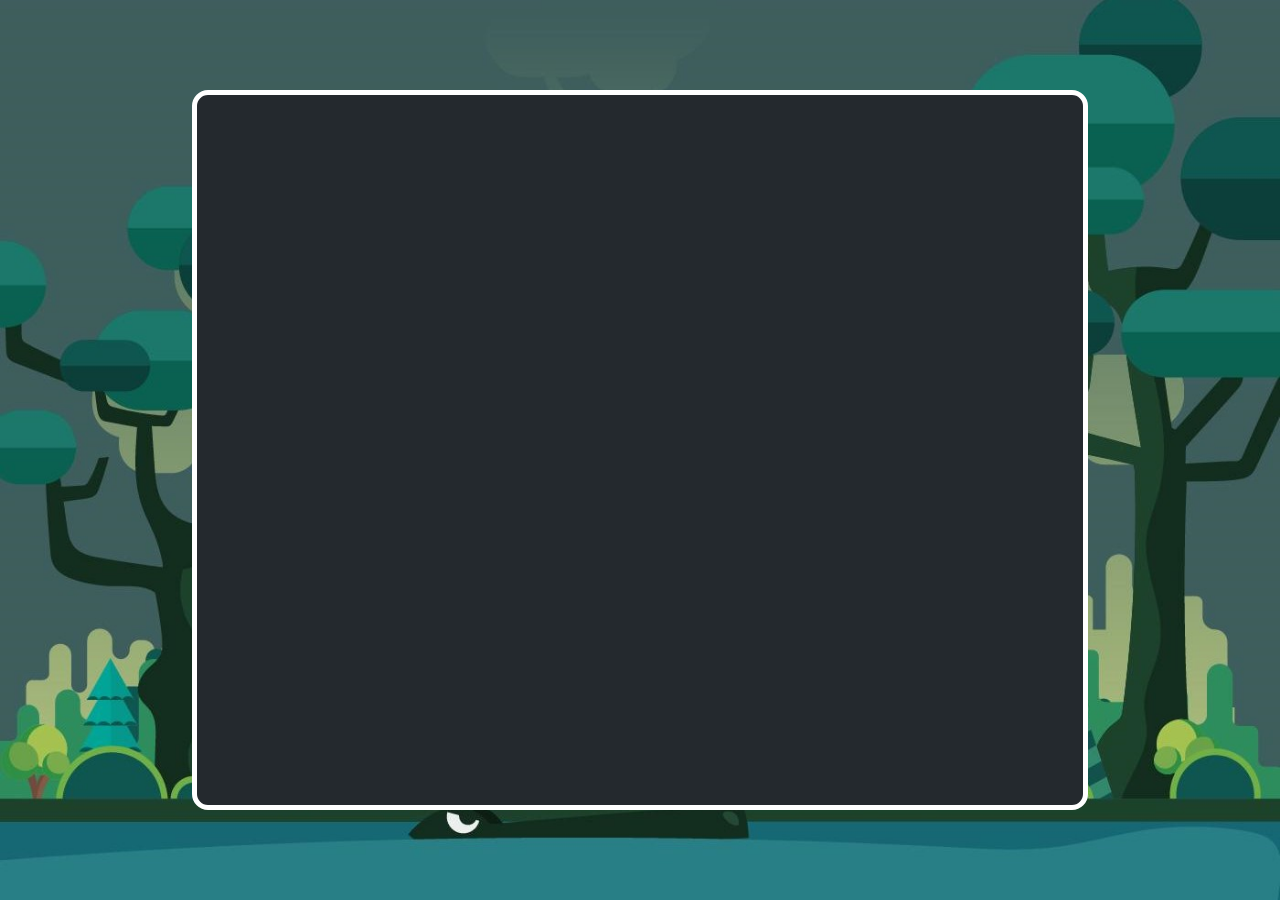
<file: index.html>
<!DOCTYPE HTML>
<html>

    <head>
        <title>
            Snake
        </title>
        <link href="./favicon.png" rel="icon">
        <link href="https://cdn.jsdelivr.net/npm/bootstrap@4.1.3/dist/css/bootstrap.min.css" rel="stylesheet">
        <meta name="viewport" content="width=device-width ,initial-scale=1,shrink-to-fit=no">
    </head>
    <body>
        <style>
            img {
                height : 100px;
            }
        </style>
        <link href="./styles.css" rel="stylesheet">
        <img src="./images/swamp.jpg" class="image-fluid" alt="background image" id="background-image">
        <div id="snake-selector" class="foreground option" >
            <p>Choose Your Snake !</p>
            <div style="height:7rem;">
                <img src="./images/snake1.png" alt="snake" id="snake1">
                <img src="./images/snake2.png" alt="snake" id="snake2">
                <img src="./images/snake3.jpg" alt="snake" id="snake3">
            </div>
        </div>
        <div id="gameScreen">

            <link href="./container.css" rel="stylesheet">



            <canvas class="container" id="canvas">



            </canvas>

        </div>
        <script src="./scripts.js"></script>
        <script src="./lib.js"></script>
    </body>

</html>
</file>
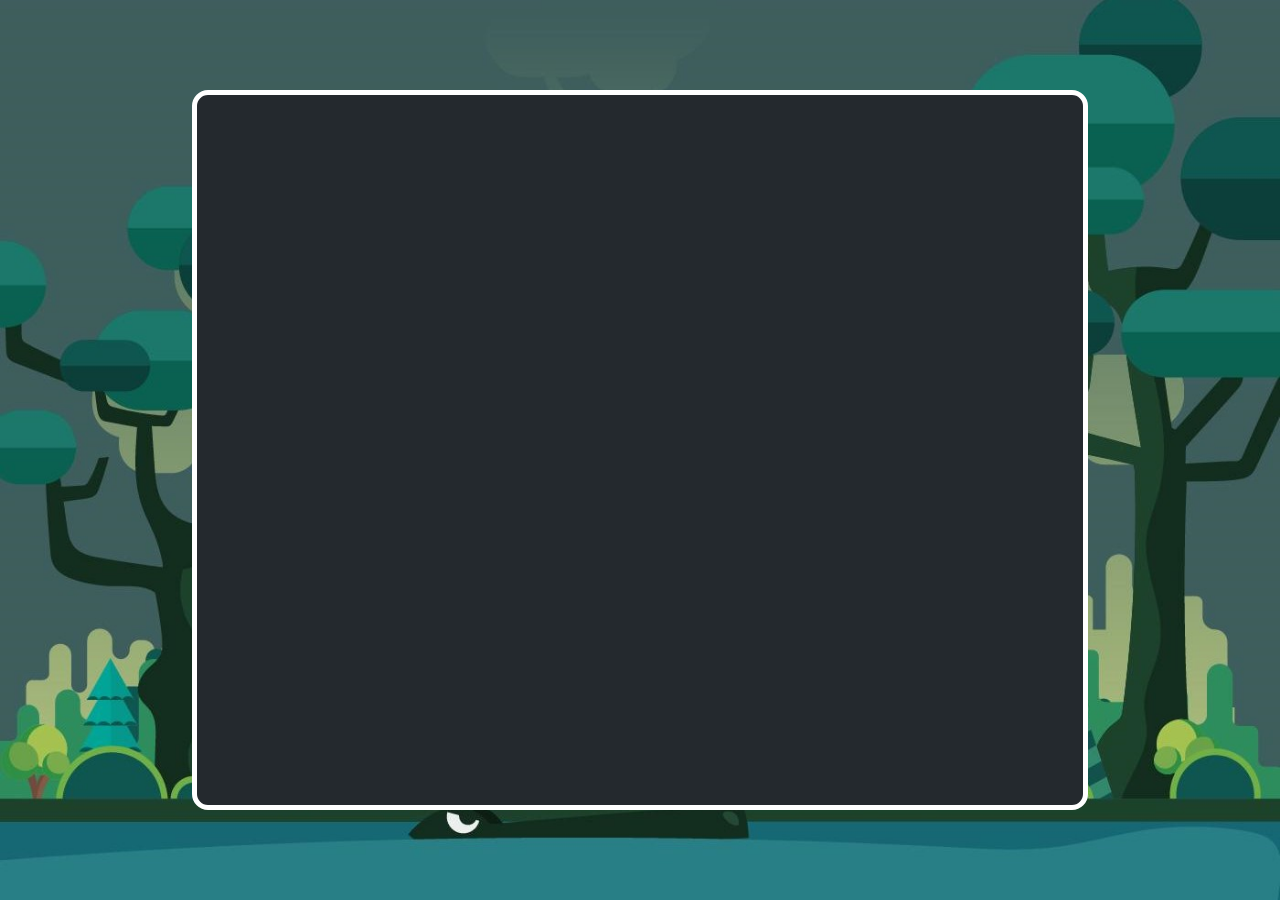
<file: snake/templates/index.html>
<!DOCTYPE HTML>
<html>

    <head>
        <title>
            Snake
        </title>
        <link href="../static/favicon.png" rel="icon">
        <link href="https://cdn.jsdelivr.net/npm/bootstrap@4.1.3/dist/css/bootstrap.min.css" rel="stylesheet">
        <meta name="viewport" content="width=device-width ,initial-scale=1,shrink-to-fit=no">
    </head>
    <body>
        <style>
            img {
                height : 100px;
            }
        </style>
        <link href="../static/styles.css" rel="stylesheet">
        <img src="../static/images/swamp.jpg" class="image-fluid" alt="background image" id="background-image">
        <div id="snake-selector" class="foreground option" >
            <p>Choose Your Snake !</p>
            <div style="height:7rem;">
                <img src="../static/images/snake1.png" alt="snake" id="snake1">
                <img src="../static/images/snake2.png" alt="snake" id="snake2">
                <img src="../static/images/snake3.jpg" alt="snake" id="snake3">
            </div>
        </div>
        <div id="gameScreen">

            <link href="../static/container.css" rel="stylesheet">



            <canvas class="container" id="canvas">



            </canvas>

        </div>
        <script src="../static/scripts.js"></script>
        <script src="../static/lib.js"></script>
    </body>

</html>
</file>
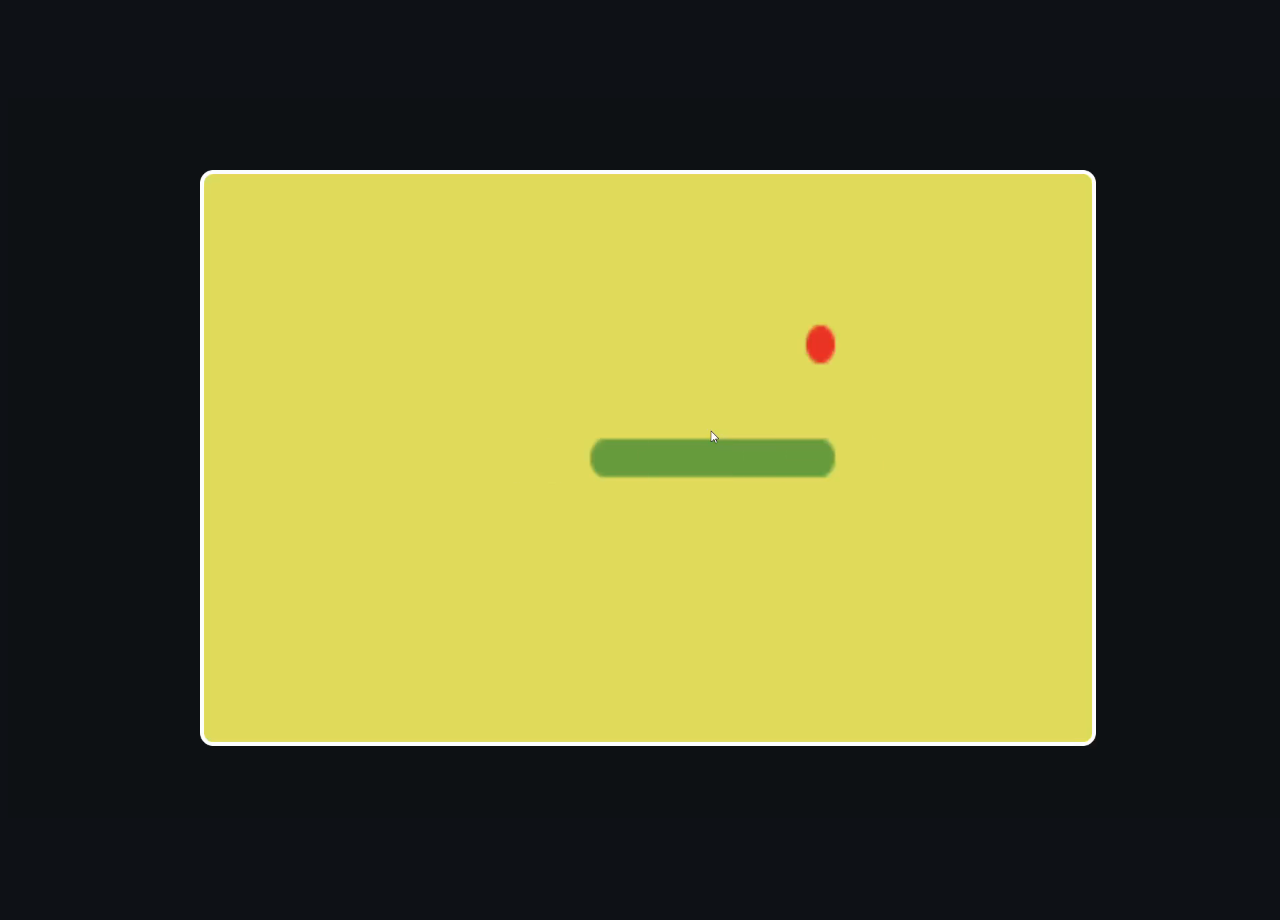
<file: welcome.html>
<!DOCTYPE html>

<html>

    <title>

        Welcome

    </title>

    <body>

        <link href="../static/favicon.png" rel="icon">
        <link href="../static/styles.css" rel="stylesheet">
    <link href="../static/container.css" rel="stylesheet">
    <meta name="viewport" content="width=device-width ,initial-scale=1,shrink-to-fit=no">
    <video loop id="background-image" muted autoplay>

        <source src="../static/Snake.mp4">

    </video>
    <script>

        alert("click anywhere to continue")
        document.addEventListener("click",function() {

            location.replace("./index.html")

        })

    </script>

    </body>

</html>
</file>
<file: styles.css>
input {
    background-color : #24292E !important;
    color : rgb(255, 255, 255)!important;
    border-color: aliceblue;
}
.foreground {
    padding : 2% 0.5%;
    text-align : center;
    background-color : #24292E;
    color : rgb(255, 255, 255)!important;
    border-radius : 0.9em;
    margin : auto;
}
body {
    background-color: #0e1116;
}
small {
    color : red!important;
}
@media screen and (max-width : 500px) {
    .foreground {
        position : absolute;
        left : 20vw;
        top : 30vh;
        right : 20  vw;
        width : 60vw;
        height : 40vh;
        bottom : 30vh;
        padding : 10% 10% 6% 10%; 
    }
}
@media screen and (min-width : 500px) {
    .foreground {
        position: absolute;
        top : 30%;
        left : 40%; 
        height : 30%;
        width : 20%;
    }
}
#background-image {
    width : 100vw;
    height : 100vh;
}
.login {
    opacity : 0.6;
}
.option {
    width : 60vw;
    position : absolute;
    left : 20vw;
}
@media screen and (max-width : 1140px) {
    .option {
        position : absolute;
        width : 60vw;
        left : 15vw;
        height : 60vh;
        top : 20vh;
    }
    img {
        width : 70%;
    }
}
gameScreen {
    
    display : none;
    
}
</file>
<file: container.css>
.container {
    width : 70vw;
    height : 80vh;
    border : 5px solid #fff;
    border-radius : 1rem;
    text-align : center ;
    position : absolute ;
    top : 10vh;
    left : 15vw;
    background-color : #24292e;
}


@media screen and (max-width : 500px) {
    .container {
        width : 80vw;
        height : 80vw;
        left : 10vw;
        top : 10vw;
    }
}

html {
    background-color : #0e1116;
}
</file>
<file: snake/static/styles.css>
input {
    background-color : #24292E !important;
    color : rgb(255, 255, 255)!important;
    border-color: aliceblue;
}
.foreground {
    padding : 2% 0.5%;
    text-align : center;
    background-color : #24292E;
    color : rgb(255, 255, 255)!important;
    border-radius : 0.9em;
    margin : auto;
}
body {
    background-color: #0e1116;
}
small {
    color : red!important;
}
@media screen and (max-width : 500px) {
    .foreground {
        position : absolute;
        left : 20vw;
        top : 30vh;
        right : 20  vw;
        width : 60vw;
        height : 40vh;
        bottom : 30vh;
        padding : 10% 10% 6% 10%; 
    }
}
@media screen and (min-width : 500px) {
    .foreground {
        position: absolute;
        top : 30%;
        left : 40%; 
        height : 30%;
        width : 20%;
    }
}
#background-image {
    width : 100vw;
    height : 100vh;
}
.login {
    opacity : 0.6;
}
.option {
    width : 60vw;
    position : absolute;
    left : 20vw;
}
@media screen and (max-width : 1140px) {
    .option {
        position : absolute;
        width : 60vw;
        left : 15vw;
        height : 60vh;
        top : 20vh;
    }
    img {
        width : 70%;
    }
}
</file>
<file: snake/static/container.css>
.container {
    width : 70vw;
    height : 80vh;
    border : 5px solid #fff;
    border-radius : 1rem;
    text-align : center ;
    position : absolute ;
    top : 10vh;
    left : 15vw;
    background-color : #24292e;
}


@media screen and (max-width : 500px) {
    .container {
        width : 80vw;
        height : 80vw;
        left : 10vw;
        top : 10vw;
    }
}

html {
    background-color : #0e1116;
}
</file>
<file: static/styles.css>
input {
    background-color : #24292E !important;
    color : rgb(255, 255, 255)!important;
    border-color: aliceblue;
}
.foreground {
    padding : 2% 0.5%;
    text-align : center;
    background-color : #24292E;
    color : rgb(255, 255, 255)!important;
    border-radius : 0.9em;
    margin : auto;
}
body {
    background-color: #0e1116;
}
small {
    color : red!important;
}
@media screen and (max-width : 500px) {
    .foreground {
        position : absolute;
        left : 20vw;
        top : 30vh;
        right : 20  vw;
        width : 60vw;
        height : 40vh;
        bottom : 30vh;
        padding : 10% 10% 6% 10%; 
    }
}
@media screen and (min-width : 500px) {
    .foreground {
        position: absolute;
        top : 30%;
        left : 40%; 
        height : 30%;
        width : 20%;
    }
}
#background-image {
    width : 100vw;
    height : 100vh;
}
.login {
    opacity : 0.6;
}
.option {
    width : 60vw;
    position : absolute;
    left : 20vw;
}
@media screen and (max-width : 1140px) {
    .option {
        position : absolute;
        width : 60vw;
        left : 15vw;
        height : 60vh;
        top : 20vh;
    }
    img {
        width : 70%;
    }
}
</file>
<file: static/container.css>
.container {
    width : 70vw;
    height : 80vh;
    border : 5px solid #fff;
    border-radius : 1rem;
    text-align : center ;
    position : absolute ;
    top : 10vh;
    left : 15vw;
    background-color : #24292e;
}


@media screen and (max-width : 500px) {
    .container {
        width : 80vw;
        height : 80vw;
        left : 10vw;
        top : 10vw;
    }
}

html {
    background-color : #0e1116;
}
</file>
